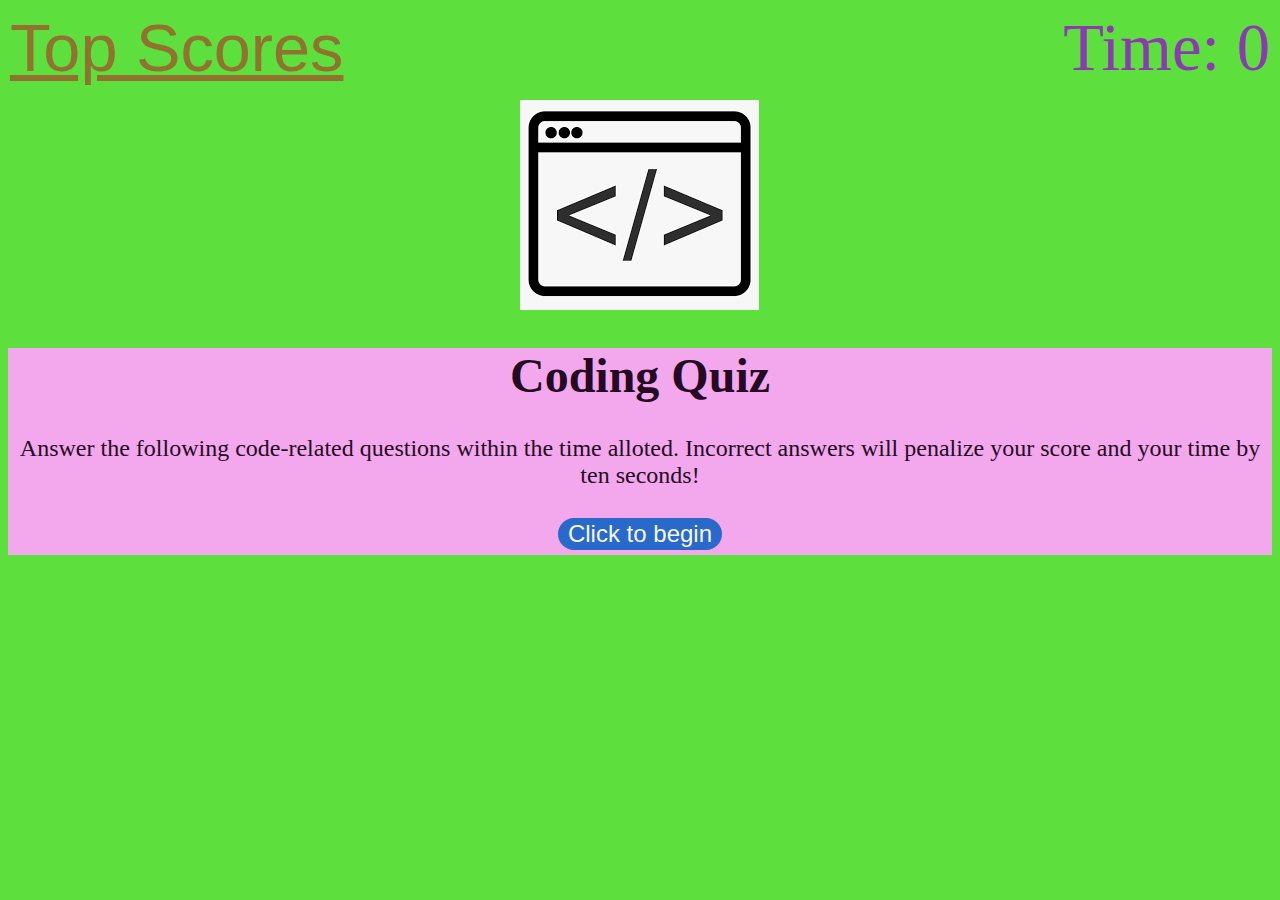
<file: index.html>
<!DOCTYPE html>
<html lang="en">
  <head>
    <meta charset="UTF-8" />
    <meta name="viewport" content="width=device-width, initial-scale=1.0" />
    <meta http-equiv="X-UA-Compatible" content="ie=edge" />
    <title>Coding Quiz</title>

    <link rel="stylesheet" href="./assets/css/styles.css" />
  </head>

  <body>
    <div class="scores"><a href="highscores.html">Top Scores</a></div>

    <div class="timer">Time: <span id="time">0</span></div>

    <div class="wrapper"></div>
    <div class="image">
    <img src="assets/images/Coding.png" alt="symbol of coding"></div>
    
    <div id="start-screen" class="start">
        <h1>Coding Quiz</h1>
        <p>
          Answer the following code-related questions within the time
          alloted. Incorrect answers will penalize your
          score and your time by ten seconds!
        </p>
        <button id="start">Click to begin</button>
      </div>
      
      
      <div id="questions" class="hide">
        <h2 id="question-title"></h2>
        <div id="choices" class="choices"></div>
      </div>

      <div id="end-screen" class="hide">
        <h2>You completed your quiz!</h2>
        <p>Your final score is <span id="final-score"></span>.</p>
        <p>
          Enter your initials: <input type="text" id="initials" max="3" />
          <button id="submit">Submit</button>
        </p>
      </div>

      <div id="feedback" class="feedback hide"></div>
    </div>

    <script src="./assets/js/questions.js"></script>
    <script src="./assets/js/logic.js"></script>
    
  </div>
  </body>
</html>
</file>
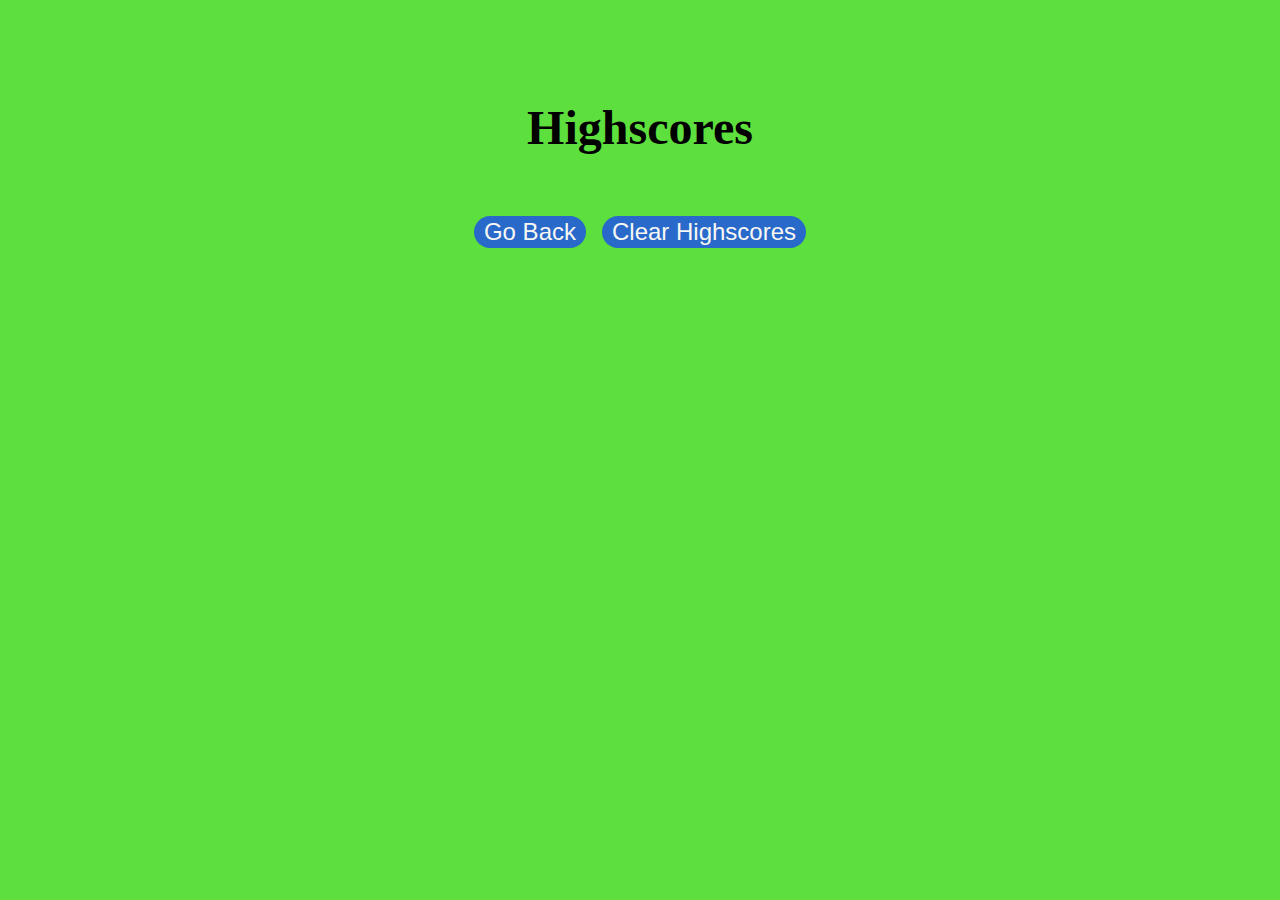
<file: highscores.html>
<!DOCTYPE html>
<html lang="en">
  <head>
    <meta charset="UTF-8" />
    <meta name="viewport" content="width=device-width, initial-scale=1.0" />
    <meta http-equiv="X-UA-Compatible" content="ie=edge" />
    <title>Highscores</title>

    <link rel="stylesheet" href="./assets/css/styles.css" />
  </head>

  <body>
    <div class="wrapper">
      <h1>Highscores</h1>
      <ol id="highscores"></ol>

      <a href="index.html"><button>Go Back</button></a>
      <button id="clear">Clear Highscores</button>
    </div>

    <script src="./assets/js/scores.js"></script>
  </body>
</html>
</file>
<file: assets/css/styles.css>
body {
  font-family: 'Gope Typeface';
  font-size: 150%;
  background-color: rgb(93, 223, 61);
  text-align: center;
  display: block;
  
  }

a {
  color: #91722f;
  text-decoration: underline;
  transition: color 0.1s;
  font-family: 'Arial', 'cursive';
  
}

a:hover {
  color: #3663c4;
}

button {
  display: display-box;
  margin: 5px;
  cursor: pointer;
  font-size: 100%;
  background-color: #2869ca;
  border-radius: 25px;
  padding: 2px 10px;
  color: rgb(247, 247, 243);
  border: 0;
  transition: background-color 0.1s;
}

button:hover {
  background-color: #c73c12;
}

.choices button {
  display:list-item, right;
  text-align: center;
  background-color: rgb(16, 75, 185);
  color: antiquewhite;
  border-radius: 2mm;
}

input[type="text"] {
  font-size: 110%;
}

ol {
  padding-left: 0px;
  max-height: 400px;
  overflow: auto;
}

li {
  padding: 5px;
  list-style: decimal inside none;
}

li:nth-child(odd) {
  background-color: #f3edfc;
}

.wrapper {
  margin: 100px auto 0 auto;
  text-align: center;
  max-width: 600px;
}

.hide {
  display: none;
  text-align: center;
  background-color: darkgray;
}

.start {
  display: outside;
  text-align: center;
  color: rgb(37, 10, 36);
  background-color: rgb(243, 168, 237);
  
  
}

.scores {
  position: absolute;
  top: 10px;
  left: 10px;
  font-size: 50pt;
}

.feedback {
  font-style: 'Arial','cursive' 'strong';
  font-size: 200%;
  margin-top: 20px;
  padding-top: 10px;
  color: rgb(224, 33, 106);
  border-top: 2px solid #ccc;
}

.timer {
  position: absolute;
  top: 10px;
  right: 10px;
  color: rgb(141, 57, 180);
  font-size: 50pt;
   
}

.image {
  display: block;
  margin-left: auto;
  margin-right: auto;
  width: 20%;
  border-radius: 5mm;
  
}

.choices {
  background-color: lime;
}
</file>
